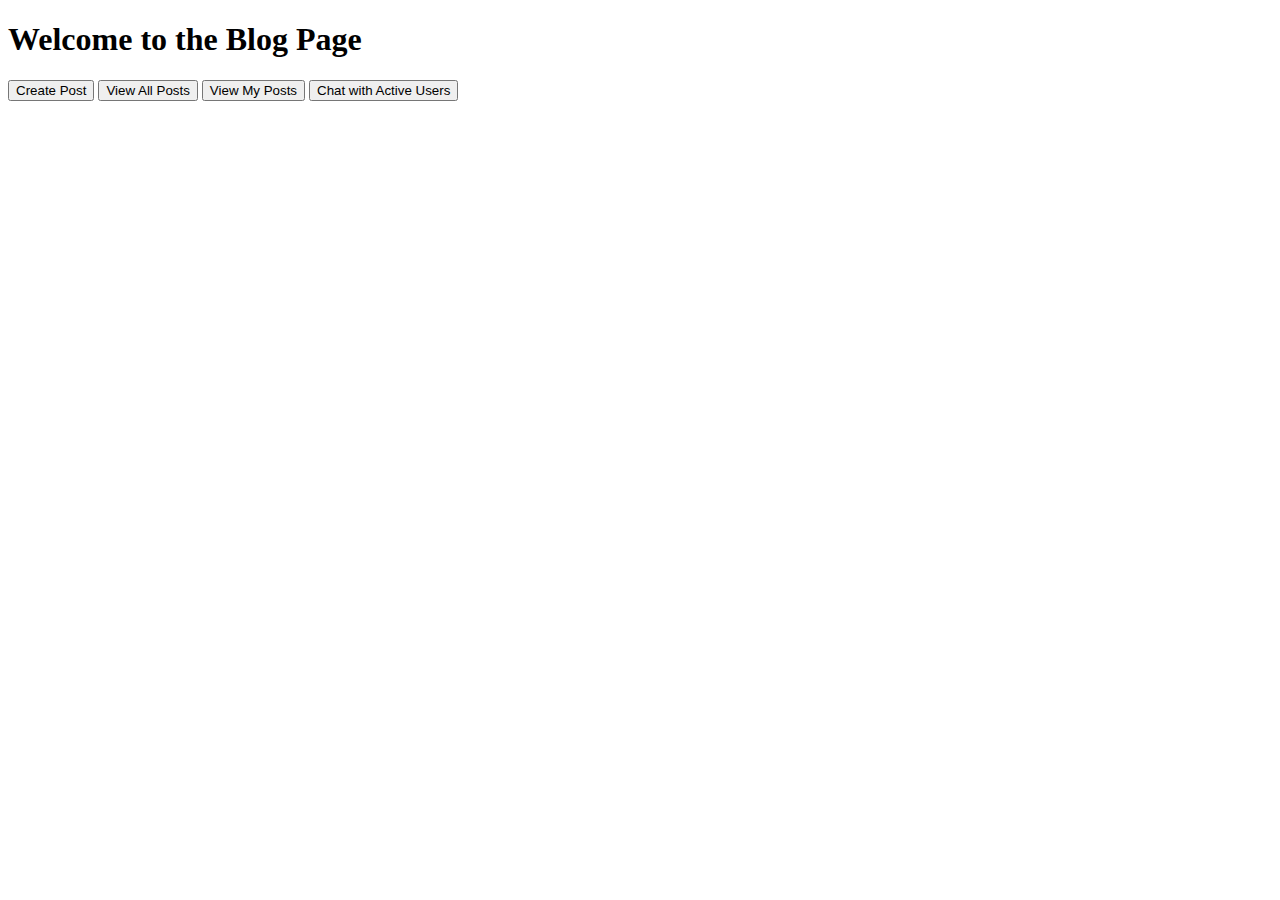
<file: client/blogs.html>
<!DOCTYPE html>
<html>
  <head>
    <title>Blog Page</title>
  </head>
  <body>
    <h1>Welcome to the Blog Page</h1>

    <button onclick="createPost()">Create Post</button>
    <button onclick="viewAllPosts()">View All Posts</button>
    <button onclick="myPosts()">View My Posts</button>
    <button onclick="joinChat()">Chat with Active Users</button>

    <script>
      function createPost() {
        // Redirect to create post page
        window.location.href = "http://localhost:80/post";
      }

      function viewAllPosts() {
        // Redirect to view all posts page
        window.location.href = "http://localhost:80/allposts";
      }
      function myPosts() {
        // Redirect to view all posts page
        window.location.href = "http://localhost:80/myposts";
      }
      function joinChat() {
        // Redirect to view all posts page
        window.location.href = "http://localhost:80/chat";
      }
    </script>
  </body>
</html>
</file>
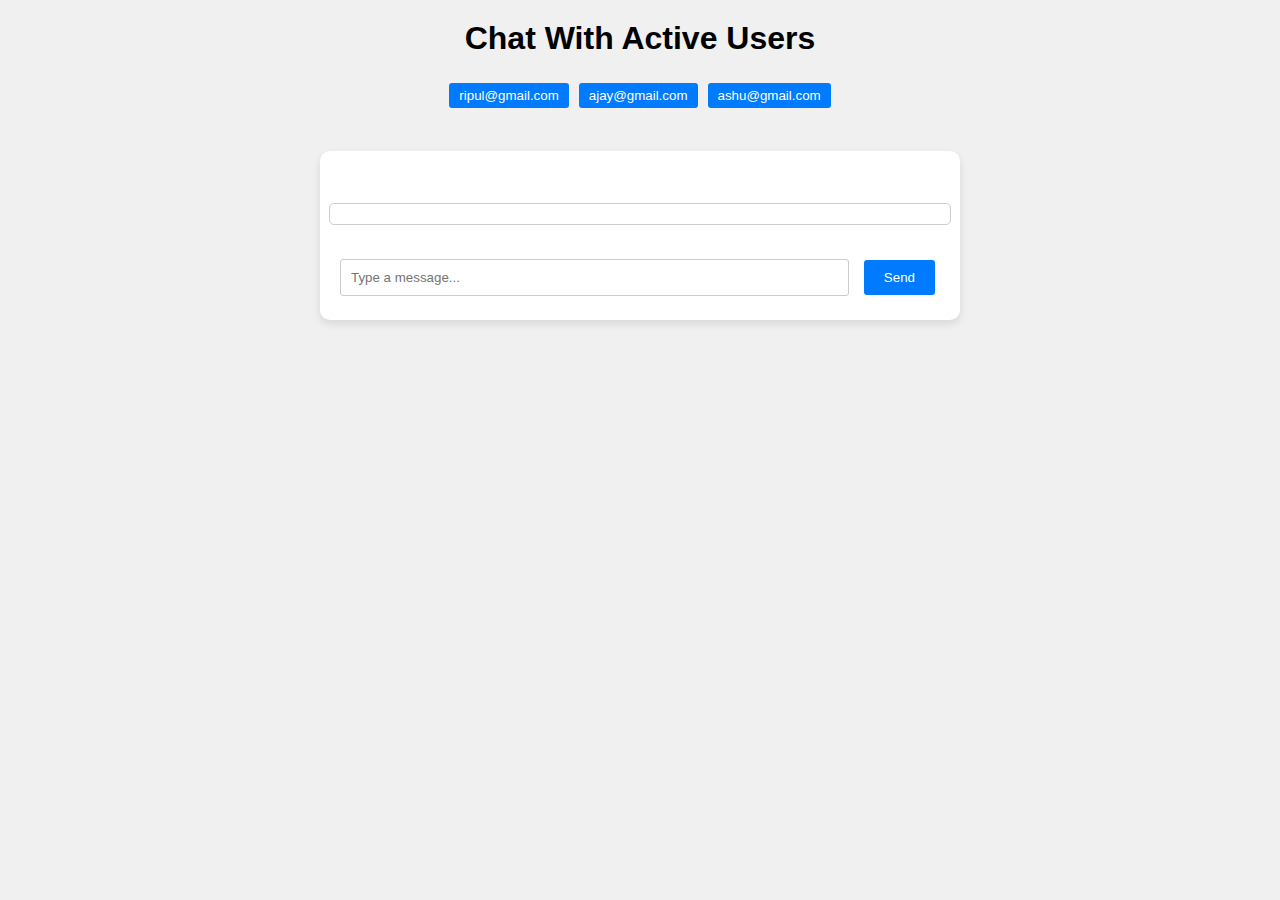
<file: client/chat.html>
<!DOCTYPE html>
<html lang="en">

<head>
    <meta charset="UTF-8">
    <meta name="viewport" content="width=device-width, initial-scale=1.0">
    <title>Chats</title>
    <style>
        body {
            font-family: Arial, sans-serif;
            background-color: #f0f0f0;
            text-align: center;
            margin: 0;
            padding: 0;
        }

        h1 {
            margin-top: 20px;
        }

        #active-users {
            display: flex;
            justify-content: center;
            margin-bottom: 20px;
        }

        button {
            margin: 5px;
            padding: 5px 10px;
            background-color: #007bff;
            color: #fff;
            border: none;
            border-radius: 3px;
            cursor: pointer;
        }

        button:hover {
            background-color: #0056b3;
        }

        .chat-container {
            max-width: 600px;
            margin: 0 auto;
            background-color: #fff;
            border-radius: 10px;
            box-shadow: 0 4px 8px rgba(0, 0, 0, 0.1);
            padding: 20px;
            display: flex;
            flex-direction: column;
            align-items: center;
        }

        .chat-box {
            width: 100%;
            max-height: 300px;
            border: 1px solid #ccc;
            border-radius: 5px;
            padding: 10px;
            overflow-y: auto;
            margin-bottom: 10px;
        }

        .message {
            margin: 10px 0;
            padding: 10px;
            border-radius: 10px;
            word-wrap: break-word;
            max-width: 80%;
        }

        .sent {
            align-self: flex-end;
            background-color: #007bff;
            color: #fff;
        }

        .received {
            align-self: flex-start;
            background-color: #f0f0f0;
        }

        .input-box {
            width: 100%;
            max-width: 600px;
            margin-top: 20px;
            display: flex;
            align-items: center;
            justify-content: space-between;
        }

        .input-box input {
            flex-grow: 1;
            padding: 10px;
            border: 1px solid #ccc;
            border-radius: 3px;
            margin-right: 10px;
        }

        .input-box button {
            flex-shrink: 0;
            padding: 10px 20px;
            background-color: #007bff;
            color: #fff;
            border: none;
            border-radius: 3px;
            cursor: pointer;
        }

        .input-box button:hover {
            background-color: #0056b3;
        }
    </style>
</head>

<body>
    <h1>Chat With Active Users</h1>
    <div id="active-users">
        <button type="button" onclick="selectedUser('ripul@gmail.com')" id="ripul@gmail.com">ripul@gmail.com</button>
        <button type="button" onclick="selectedUser('ajay@gmail.com')" id="ajay@gmail.com">ajay@gmail.com</button>
        <button type="button" onclick="selectedUser('ashu@gmail.com')" id="ashu@gmail.com">ashu@gmail.com<br></button>
    </div>
    <br>
    <div class="chat-container">
        <p id="sendTo"></p>
        <div class="chat-box" id="chat-box">
        </div>
        <div class="input-box">
            <input type="text" id="message" placeholder="Type a message...">
            <button onclick="sendMessage()">Send</button>
        </div>
    </div>

    <script src="https://cdn.socket.io/4.6.0/socket.io.min.js"></script>
    <script src="chat.js"></script>
</body>

</html>
</file>
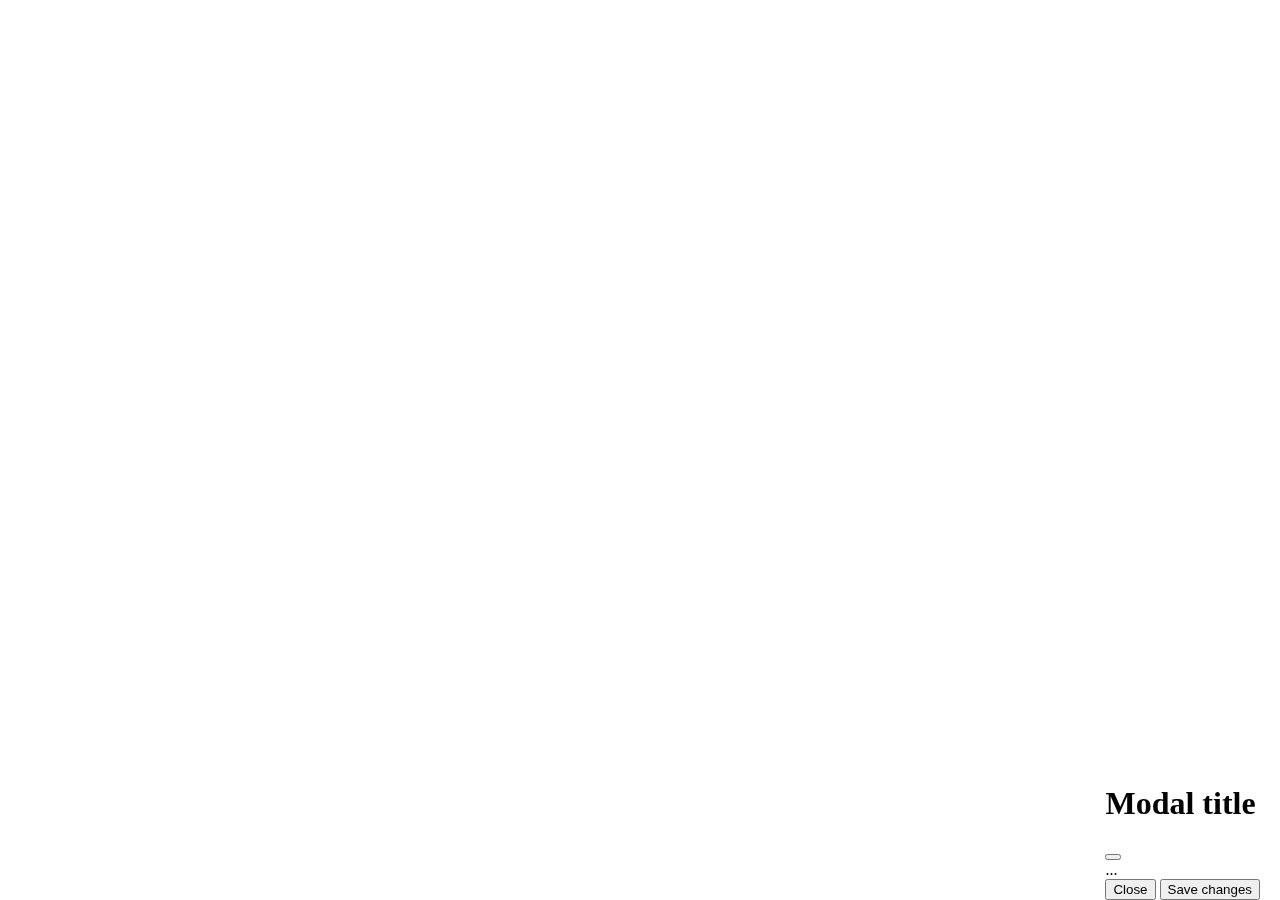
<file: client/madal.html>
<!DOCTYPE html>
<html lang="en">
  <head>
    <title>Home Page</title>
    <meta charset="utf-8" />
    <meta name="viewport" content="width=device-width, initial-scale=1" />
    <link
      href="https://cdn.jsdelivr.net/npm/bootstrap@5.3.2/dist/css/bootstrap.min.css"
      rel="stylesheet"
      integrity="sha384-T3c6CoIi6uLrA9TneNEoa7RxnatzjcDSCmG1MXxSR1GAsXEV/Dwwykc2MPK8M2HN"
      crossorigin="anonymous"
    />
    <style>
      #myModal {
  top: 50%;
  /* left: 50%; */
}
.modal-dialog {
   position:fixed;
   top:auto;
   right:20px;
   left:auto;
   bottom:0px;
}  
    </style>
  </head>
  <body>
  
  <!-- Modal -->
  <div class="modal fade" id="exampleModal" tabindex="-1" aria-labelledby="exampleModalLabel" aria-hidden="true">
    <div class="modal-dialog">
      <div class="modal-content">
        <div class="modal-header">
          <h1 class="modal-title fs-5" id="exampleModalLabel">Modal title</h1>
          <button type="button" class="btn-close" data-bs-dismiss="modal" aria-label="Close"></button>
        </div>
        <div class="modal-body">
          ...
        </div>
        <div class="modal-footer">
          <button type="button" class="btn btn-secondary" data-bs-dismiss="modal">Close</button>
          <button type="button" class="btn btn-primary">Save changes</button>
        </div>
      </div>
    </div>
  </div>

  <script src="https://ajax.googleapis.com/ajax/libs/jquery/3.5.1/jquery.min.js"></script>
    <script
      src="https://cdn.jsdelivr.net/npm/bootstrap@5.3.2/dist/js/bootstrap.bundle.min.js"
      integrity="sha384-C6RzsynM9kWDrMNeT87bh95OGNyZPhcTNXj1NW7RuBCsyN/o0jlpcV8Qyq46cDfL"
      crossorigin="anonymous"
    ></script>
    

    <!-- <script
      src="https://cdn.jsdelivr.net/npm/@popperjs/core@2.11.8/dist/umd/popper.min.js"
      integrity="sha384-I7E8VVD/ismYTF4hNIPjVp/Zjvgyol6VFvRkX/vR+Vc4jQkC+hVqc2pM8ODewa9r"
      crossorigin="anonymous"
    ></script>
    <script
      src="https://cdn.jsdelivr.net/npm/bootstrap@5.3.2/dist/js/bootstrap.min.js"
      integrity="sha384-BBtl+eGJRgqQAUMxJ7pMwbEyER4l1g+O15P+16Ep7Q9Q+zqX6gSbd85u4mG4QzX+"
      crossorigin="anonymous"
    ></script> -->


    <script>
      $(document).ready(function () {
        $("#exampleModal").modal("show"); // Show the modal
      });
    </script>
  </body>
</html>
</file>
